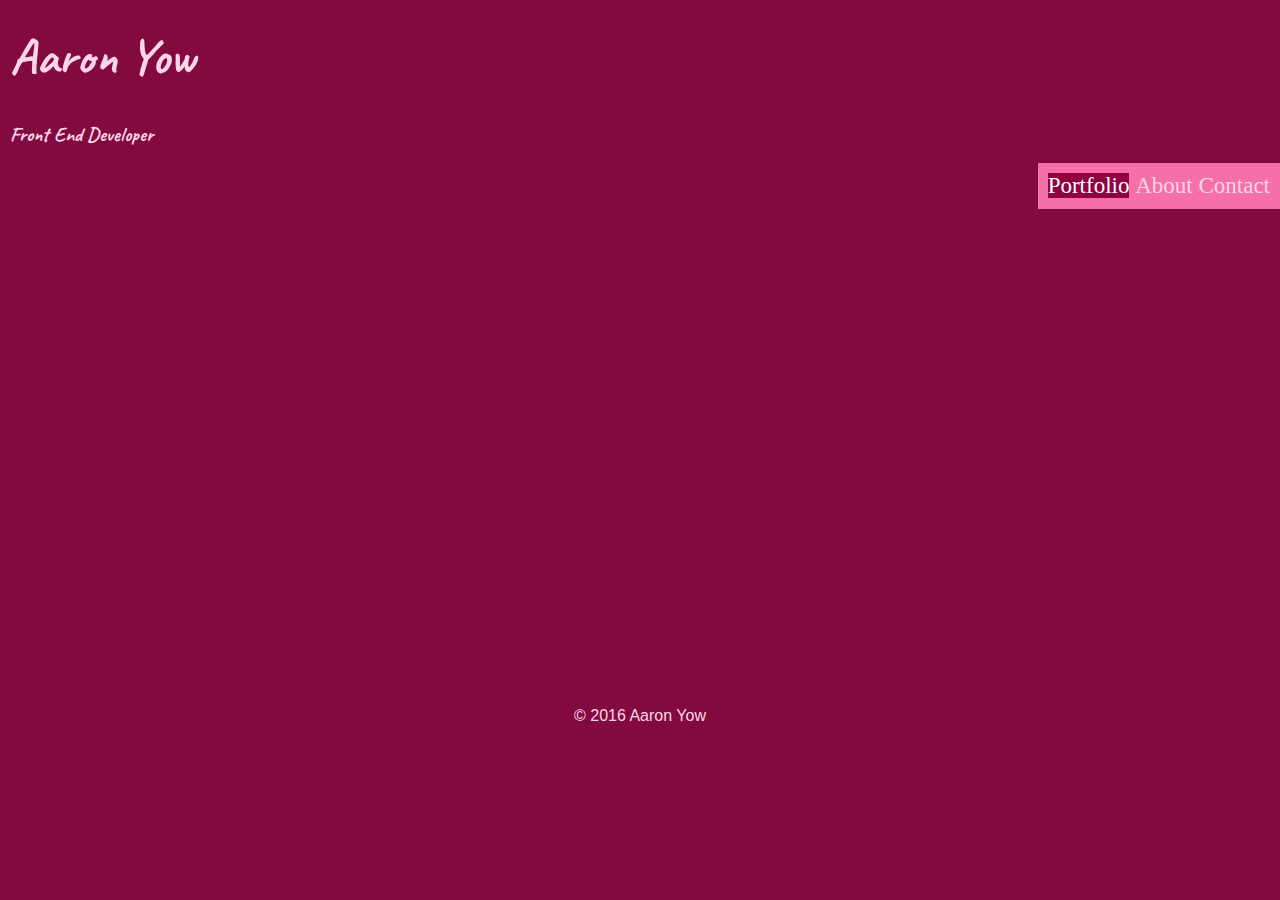
<file: index.html>
<!DOCTYPE html>
<!--
To change this license header, choose License Headers in Project Properties.
To change this template file, choose Tools | Templates
and open the template in the editor.
-->
<html>
   
    <head>
        <title>Aaron Yow|Front End Developer </title>
        <link href='https://fonts.googleapis.com/css?family=Caveat:400,700' rel='stylesheet' type='text/css'>
        <link rel="stylesheet" href="normal.css">
        <link rel="stylesheet" href="main.css">
        <meta charset="windows-1252">
        <meta name="viewport" content="width=device-width, initial-scale=1.0">
    </head>
    <header>
            <h1>Aaron Yow </h1>
            <h2>Front End Developer</h2>
            <nav>
            <ul>
                <li><a href="index.html" class="active"> Portfolio </a></li>
                <li><a href="about.html">About</a></li>
                <li><a href="contact.html">Contact</a></li>
        </ul>
            </nav>
        </header>
      <body>
        
       
        <footer>
       <p>&copy; 2016 Aaron Yow</p> 
        
    </footer>
    </body>
   
</html>
</file>
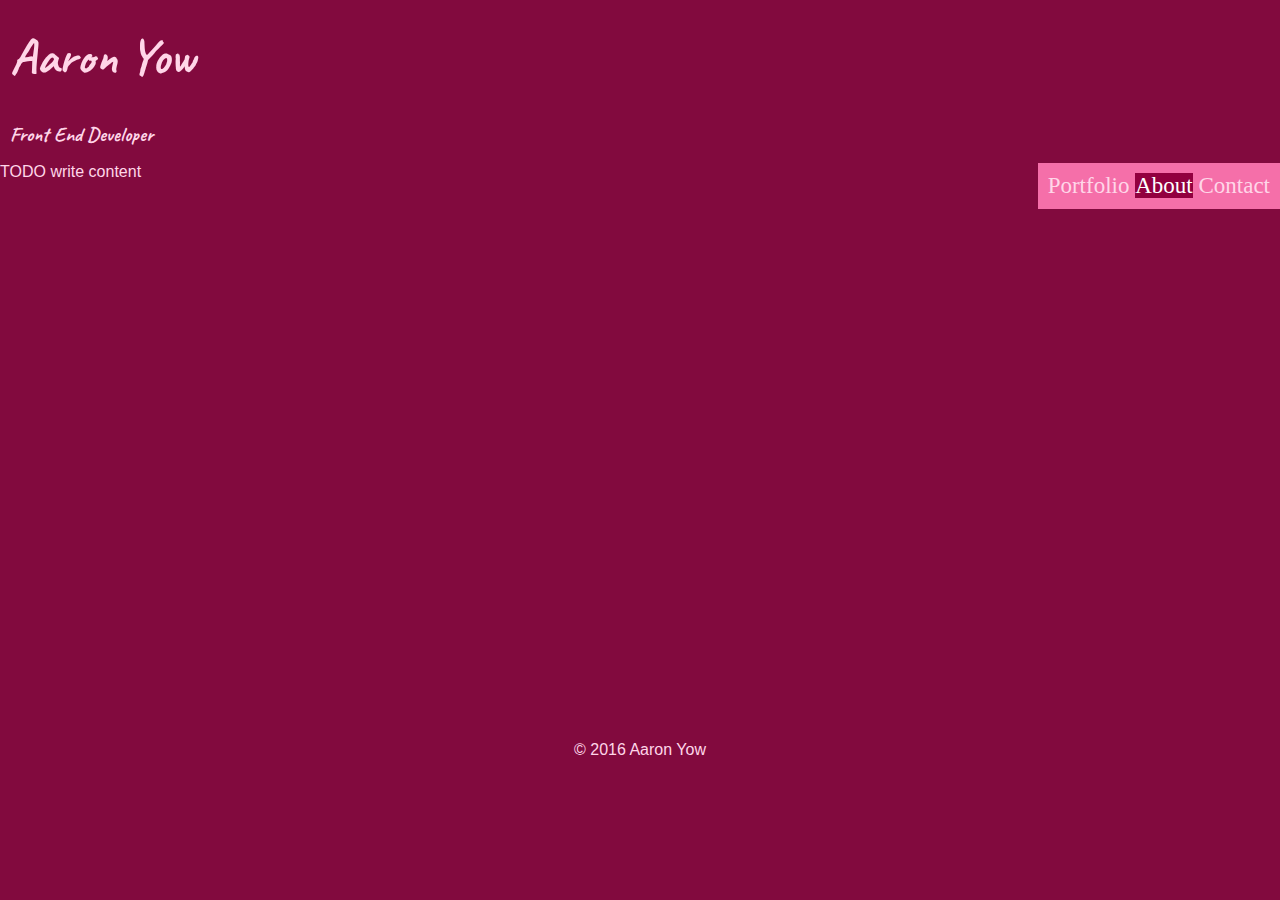
<file: about.html>
<!DOCTYPE html>
<!--
To change this license header, choose License Headers in Project Properties.
To change this template file, choose Tools | Templates
and open the template in the editor.
-->
<html>
    <head>
        <title>TODO supply a title</title>
        <link href='https://fonts.googleapis.com/css?family=Caveat:400,700' rel='stylesheet' type='text/css'>
        <link rel="stylesheet" href="normal.css">
        <link rel="stylesheet" href="main.css">
        <meta charset="windows-1252">
        <meta name="viewport" content="width=device-width, initial-scale=1.0">
    </head>
     <header>
            <h1>Aaron Yow </h1>
            <h2>Front End Developer</h2>
            <nav>
            <ul>
                <li><a href="index.html"> Portfolio</a></li>
                <li><a href="about.html" class="active">About</a></li>
                <li><a href="contact.html">Contact</a></li>
        </ul>
            </nav>
        </header>
    <body>
        
        <div>TODO write content</div>
        
        <footer>
       <p>&copy; 2016 Aaron Yow</p> 
        
    </footer>
    </body>
</html>
</file>
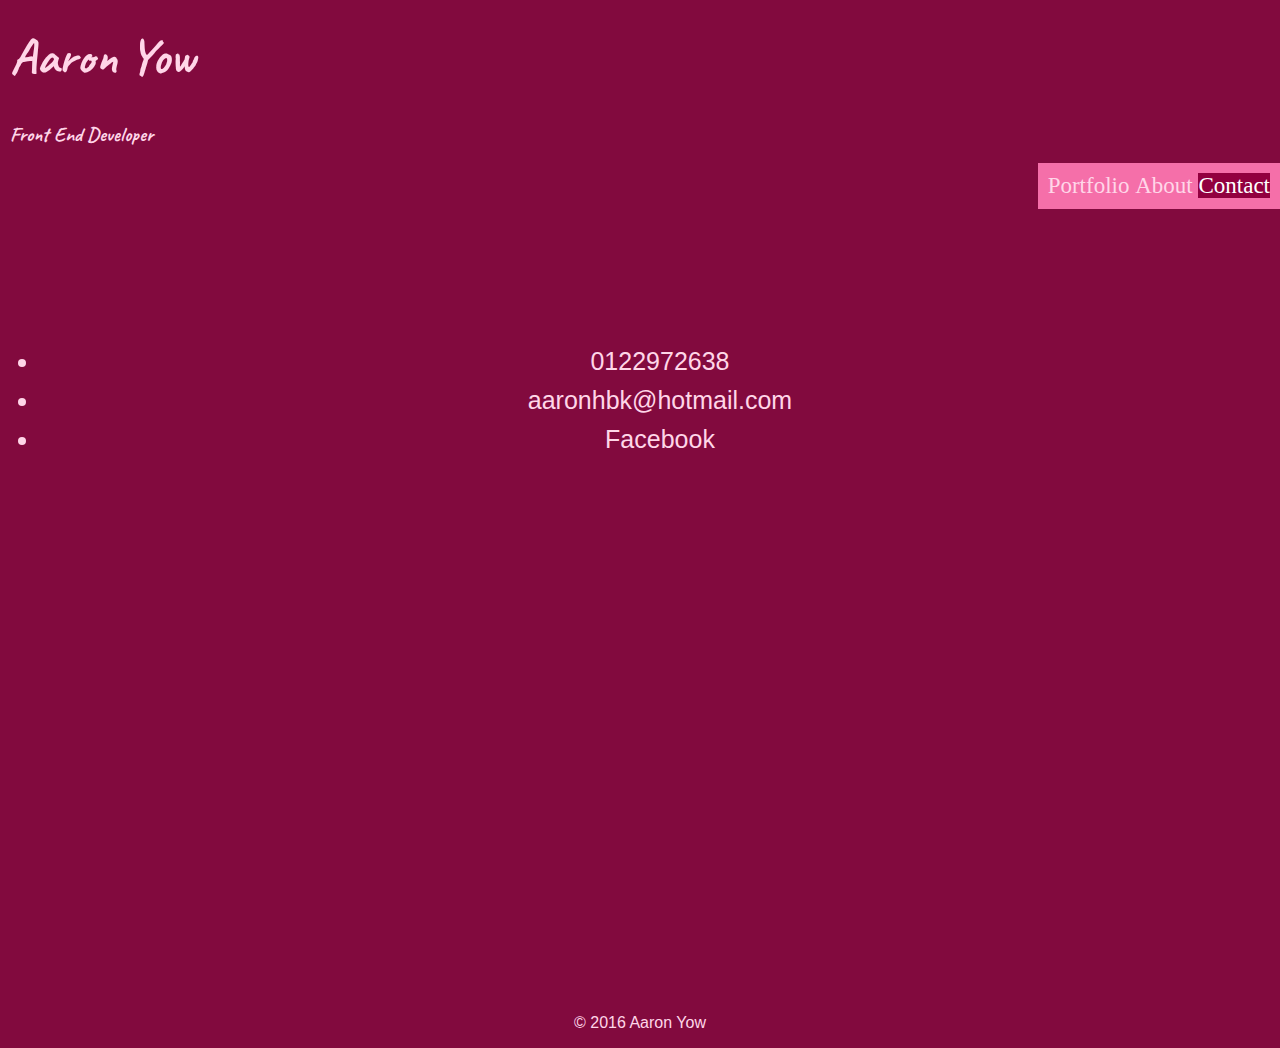
<file: contact.html>
<!DOCTYPE html>
<!--
To change this license header, choose License Headers in Project Properties.
To change this template file, choose Tools | Templates
and open the template in the editor.
-->
<html>
    <head>
        <title>TODO supply a title</title>
        <link href='https://fonts.googleapis.com/css?family=Caveat:400,700' rel='stylesheet' type='text/css'>
        <link rel="stylesheet" href="normal.css">
        <link rel="stylesheet" href="main.css">
        <meta charset="windows-1252">
        <meta name="viewport" content="width=device-width, initial-scale=1.0">
    </head>
     <header>
            <h1>Aaron Yow </h1>
            <h2>Front End Developer</h2>
            <nav>
            <ul>
                <li><a href="index.html"> Portfolio</a></li>
                <li><a href="about.html">About</a></li>
                <li><a href="contact.html" class="active">Contact</a></li>
        </ul>
            </nav>
        </header>
    <body>
        
        <div>
            <ul>
                <li>0122972638</li>
                <li><a href="aaronhbk@hotmail.com">aaronhbk@hotmail.com</a></li>
                <li><a href="https://www.facebook.com/aaron.aaron.aaron.aaron.goddamnit">Facebook</a></li>
                </ul>
        </div>
        <footer>
       <p>&copy; 2016 Aaron Yow</p> 
        
    </footer>
    </body>
</html>
</file>
<file: normal.css>
/*
To change this license header, choose License Headers in Project Properties.
To change this template file, choose Tools | Templates
and open the template in the editor.
*/
/* 
    Created on : Apr 6, 2016, 5:15:55 AM
    Author     : prdog619
*/

/*! normalize.css v1.1.0 | MIT License | git.io/normalize */

/* ==========================================================================
   HTML5 display definitions
   ========================================================================== */

/**
 * Correct `block` display not defined in IE 6/7/8/9 and Firefox 3.
 */

article,
aside,
details,
figcaption,
figure,
footer,
header,
hgroup,
main,
nav,
section,
summary {
    display: block;
}

/**
 * Correct `inline-block` display not defined in IE 6/7/8/9 and Firefox 3.
 */

audio,
canvas,
video {
    display: inline-block;
    *display: inline;
    *zoom: 1;
}

/**
 * Prevent modern browsers from displaying `audio` without controls.
 * Remove excess height in iOS 5 devices.
 */

audio:not([controls]) {
    display: none;
    height: 0;
}

/**
 * Address styling not present in IE 7/8/9, Firefox 3, and Safari 4.
 * Known issue: no IE 6 support.
 */

[hidden] {
    display: none;
}

/* ==========================================================================
   Base
   ========================================================================== */

/**
 * 1. Correct text resizing oddly in IE 6/7 when body `font-size` is set using
 *    `em` units.
 * 2. Prevent iOS text size adjust after orientation change, without disabling
 *    user zoom.
 */

html {
    font-size: 100%; /* 1 */
    -webkit-text-size-adjust: 100%; /* 2 */
    -ms-text-size-adjust: 100%; /* 2 */
}

/**
 * Address `font-family` inconsistency between `textarea` and other form
 * elements.
 */

html,
button,
input,
select,
textarea {
    font-family: sans-serif;
}

/**
 * Address margins handled incorrectly in IE 6/7.
 */

body {
    margin: 0;
}

/* ==========================================================================
   Links
   ========================================================================== */

/**
 * Address `outline` inconsistency between Chrome and other browsers.
 */

a:focus {
    outline: thin dotted;
}

/**
 * Improve readability when focused and also mouse hovered in all browsers.
 */

a:active,
a:hover {
    outline: 0;
}

/* ==========================================================================
   Typography
   ========================================================================== */

/**
 * Address font sizes and margins set differently in IE 6/7.
 * Address font sizes within `section` and `article` in Firefox 4+, Safari 5,
 * and Chrome.
 */

h1 {
    font-size: 2em;
    margin: 0.67em 0;
}

h2 {
    font-size: 1.5em;
    margin: 0.83em 0;
}

h3 {
    font-size: 1.17em;
    margin: 1em 0;
}

h4 {
    font-size: 1em;
    margin: 1.33em 0;
}

h5 {
    font-size: 0.83em;
    margin: 1.67em 0;
}

h6 {
    font-size: 0.67em;
    margin: 2.33em 0;
}

/**
 * Address styling not present in IE 7/8/9, Safari 5, and Chrome.
 */

abbr[title] {
    border-bottom: 1px dotted;
}

/**
 * Address style set to `bolder` in Firefox 3+, Safari 4/5, and Chrome.
 */

b,
strong {
    font-weight: bold;
}

blockquote {
    margin: 1em 40px;
}

/**
 * Address styling not present in Safari 5 and Chrome.
 */

dfn {
    font-style: italic;
}

/**
 * Address differences between Firefox and other browsers.
 * Known issue: no IE 6/7 normalization.
 */

hr {
    -moz-box-sizing: content-box;
    box-sizing: content-box;
    height: 0;
}

/**
 * Address styling not present in IE 6/7/8/9.
 */

mark {
    background: #ff0;
    color: #000;
}

/**
 * Address margins set differently in IE 6/7.
 */

p,
pre {
    margin: 1em 0;
}

/**
 * Correct font family set oddly in IE 6, Safari 4/5, and Chrome.
 */

code,
kbd,
pre,
samp {
    font-family: monospace, serif;
    _font-family: 'courier new', monospace;
    font-size: 1em;
}

/**
 * Improve readability of pre-formatted text in all browsers.
 */

pre {
    white-space: pre;
    white-space: pre-wrap;
    word-wrap: break-word;
}

/**
 * Address CSS quotes not supported in IE 6/7.
 */

q {
    quotes: none;
}

/**
 * Address `quotes` property not supported in Safari 4.
 */

q:before,
q:after {
    content: '';
    content: none;
}

/**
 * Address inconsistent and variable font size in all browsers.
 */

small {
    font-size: 80%;
}

/**
 * Prevent `sub` and `sup` affecting `line-height` in all browsers.
 */

sub,
sup {
    font-size: 75%;
    line-height: 0;
    position: relative;
    vertical-align: baseline;
}

sup {
    top: -0.5em;
}

sub {
    bottom: -0.25em;
}

/* ==========================================================================
   Lists
   ========================================================================== */

/**
 * Address margins set differently in IE 6/7.
 */

dl,
menu,
ol,
ul {
    margin: 1em 0;
}

dd {
    margin: 0 0 0 40px;
}

/**
 * Address paddings set differently in IE 6/7.
 */

menu,
ol,
ul {
    padding: 0 0 0 40px;
}

/**
 * Correct list images handled incorrectly in IE 7.
 */

nav ul,
nav ol {
    list-style: none;
    list-style-image: none;
}

/* ==========================================================================
   Embedded content
   ========================================================================== */

/**
 * 1. Remove border when inside `a` element in IE 6/7/8/9 and Firefox 3.
 * 2. Improve image quality when scaled in IE 7.
 */

img {
    border: 0; /* 1 */
    -ms-interpolation-mode: bicubic; /* 2 */
}

/**
 * Correct overflow displayed oddly in IE 9.
 */

svg:not(:root) {
    overflow: hidden;
}

/* ==========================================================================
   Figures
   ========================================================================== */

/**
 * Address margin not present in IE 6/7/8/9, Safari 5, and Opera 11.
 */

figure {
    margin: 0;
}

/* ==========================================================================
   Forms
   ========================================================================== */

/**
 * Correct margin displayed oddly in IE 6/7.
 */

form {
    margin: 0;
}

/**
 * Define consistent border, margin, and padding.
 */

fieldset {
    border: 1px solid #c0c0c0;
    margin: 0 2px;
    padding: 0.35em 0.625em 0.75em;
}

/**
 * 1. Correct color not being inherited in IE 6/7/8/9.
 * 2. Correct text not wrapping in Firefox 3.
 * 3. Correct alignment displayed oddly in IE 6/7.
 */

legend {
    border: 0; /* 1 */
    padding: 0;
    white-space: normal; /* 2 */
    *margin-left: -7px; /* 3 */
}

/**
 * 1. Correct font size not being inherited in all browsers.
 * 2. Address margins set differently in IE 6/7, Firefox 3+, Safari 5,
 *    and Chrome.
 * 3. Improve appearance and consistency in all browsers.
 */

button,
input,
select,
textarea {
    font-size: 100%; /* 1 */
    margin: 0; /* 2 */
    vertical-align: baseline; /* 3 */
    *vertical-align: middle; /* 3 */
}

/**
 * Address Firefox 3+ setting `line-height` on `input` using `!important` in
 * the UA stylesheet.
 */

button,
input {
    line-height: normal;
}

/**
 * Address inconsistent `text-transform` inheritance for `button` and `select`.
 * All other form control elements do not inherit `text-transform` values.
 * Correct `button` style inheritance in Chrome, Safari 5+, and IE 6+.
 * Correct `select` style inheritance in Firefox 4+ and Opera.
 */

button,
select {
    text-transform: none;
}

/**
 * 1. Avoid the WebKit bug in Android 4.0.* where (2) destroys native `audio`
 *    and `video` controls.
 * 2. Correct inability to style clickable `input` types in iOS.
 * 3. Improve usability and consistency of cursor style between image-type
 *    `input` and others.
 * 4. Remove inner spacing in IE 7 without affecting normal text inputs.
 *    Known issue: inner spacing remains in IE 6.
 */

button,
html input[type="button"], /* 1 */
input[type="reset"],
input[type="submit"] {
    -webkit-appearance: button; /* 2 */
    cursor: pointer; /* 3 */
    *overflow: visible;  /* 4 */
}

/**
 * Re-set default cursor for disabled elements.
 */

button[disabled],
html input[disabled] {
    cursor: default;
}

/**
 * 1. Address box sizing set to content-box in IE 8/9.
 * 2. Remove excess padding in IE 8/9.
 * 3. Remove excess padding in IE 7.
 *    Known issue: excess padding remains in IE 6.
 */

input[type="checkbox"],
input[type="radio"] {
    box-sizing: border-box; /* 1 */
    padding: 0; /* 2 */
    *height: 13px; /* 3 */
    *width: 13px; /* 3 */
}

/**
 * 1. Address `appearance` set to `searchfield` in Safari 5 and Chrome.
 * 2. Address `box-sizing` set to `border-box` in Safari 5 and Chrome
 *    (include `-moz` to future-proof).
 */

input[type="search"] {
    -webkit-appearance: textfield; /* 1 */
    -moz-box-sizing: content-box;
    -webkit-box-sizing: content-box; /* 2 */
    box-sizing: content-box;
}

/**
 * Remove inner padding and search cancel button in Safari 5 and Chrome
 * on OS X.
 */

input[type="search"]::-webkit-search-cancel-button,
input[type="search"]::-webkit-search-decoration {
    -webkit-appearance: none;
}

/**
 * Remove inner padding and border in Firefox 3+.
 */

button::-moz-focus-inner,
input::-moz-focus-inner {
    border: 0;
    padding: 0;
}

/**
 * 1. Remove default vertical scrollbar in IE 6/7/8/9.
 * 2. Improve readability and alignment in all browsers.
 */

textarea {
    overflow: auto; /* 1 */
    vertical-align: top; /* 2 */
}

/* ==========================================================================
   Tables
   ========================================================================== */

/**
 * Remove most spacing between table cells.
 */

table {
    border-collapse: collapse;
    border-spacing: 0;
}
</file>
<file: main.css>
/*
To change this license header, choose License Headers in Project Properties.
To change this template file, choose Tools | Templates
and open the template in the editor.
*/
/* 
    Created on : Apr 6, 2016, 5:17:09 AM
    Author     : prdog619
*/
 
* {
    color: #FFD6E8;
    
    
}
body {
    background-color: #820A3E;
    color: #FFD6E8;
    
}
header h1 {
    font-size: 50px;
    color: #FFD6E8;
    background-color: #820A3E;
    margin-top: 20px;
    padding-top: 5px;
    padding-left: 10px;
    font-family: 'Caveat', cursive;
}

header h2 {
    font-size: 20px;
    color: #FFD6E8;
    background-color: #820A3E;
    padding-left: 10px;
    font-family: 'Caveat', cursive;
    
}

nav ul {
    list-style: none;
    font-size: 23px;
    float: right;
    margin-top: 0px;
    margin-left: 10px;
    background-color: #F56FA9; 
    padding: 10px;
    font-family: cursive;
    
}

nav li {
    display: inline-block;
   
    
    
}

footer {
    float: bottom;
    margin-bottom: 0px;
    text-align: center;
    margin-top: 560px;
}
a {
    text-decoration: none;
    
}
a:hover{
    color: #DC0060;
    
}

.active {
    background-color: #92003F;
    color: white;
}

div li {
    font-size: 25px;
    text-align: center;
    text-decoration: none;
    margin-top: 10px;
    
     
    }
div ul {
    margin-top: 200px;
        
    }
</file>
